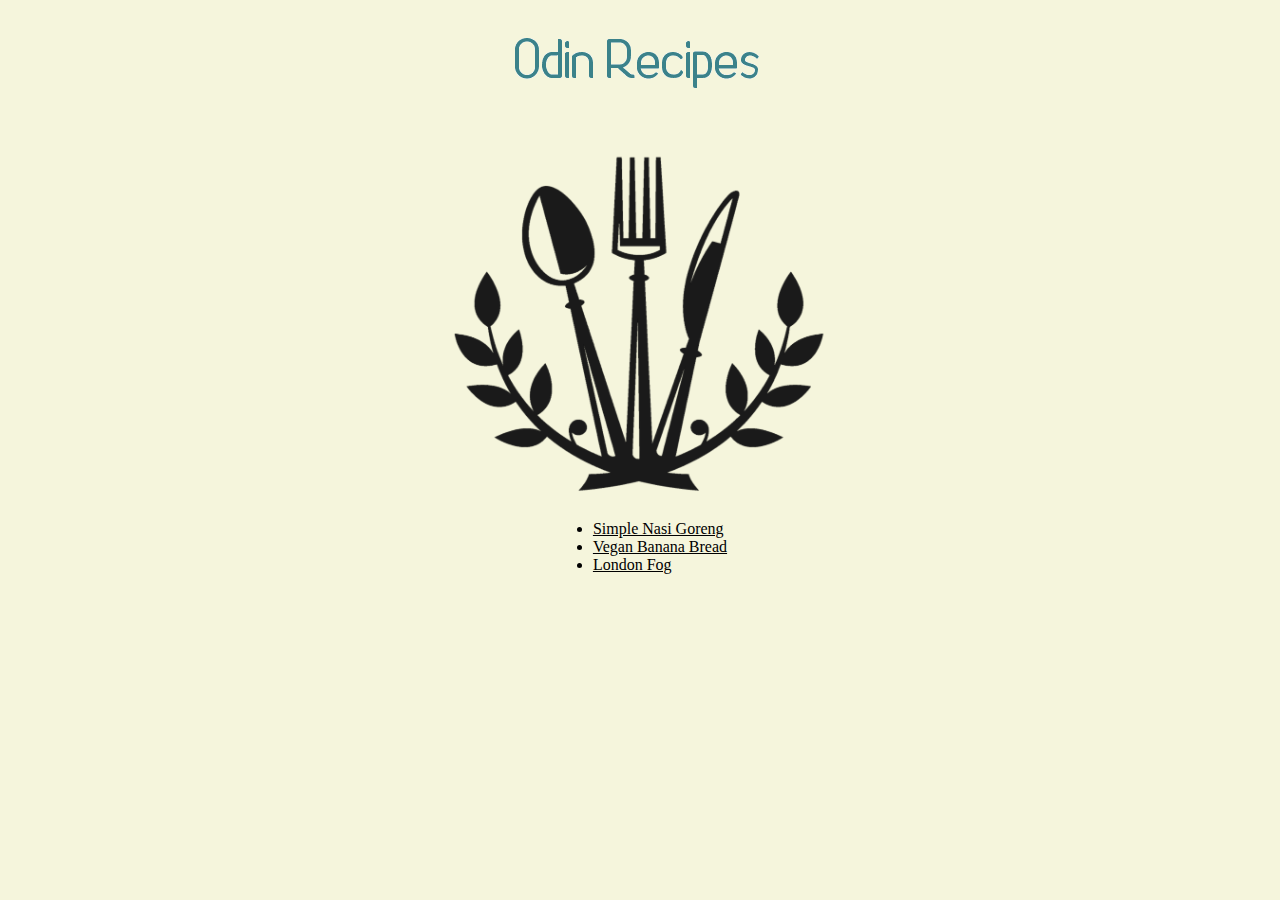
<file: index.html>
<!DOCTYPE html>
<html lang="en">

<head>
    <meta charset="utf-8">
    <title>
       Parabuteo's Odin Recipes
    </title>
    <link rel="stylesheet" href="styles.css">
</head>

<body>
    <h1> <img src="recipefont.png" alt="Odin's Recipes"></h1>
    <img src="utensils.png" width="350" alt="decorative clip art of eating utensils" class="center">
        <p></p>
        <div class="wrapper">
            <ul>
            <li><a href="recipes/nasi-goreng.html">Simple Nasi Goreng</a></li>
            <li><a href="recipes/banana-bread.html">Vegan Banana Bread</a></li>
            <li><a href="recipes/london-fog.html">London Fog</a></li>
        </ul>
        </div>
</body>

</html>
</file>
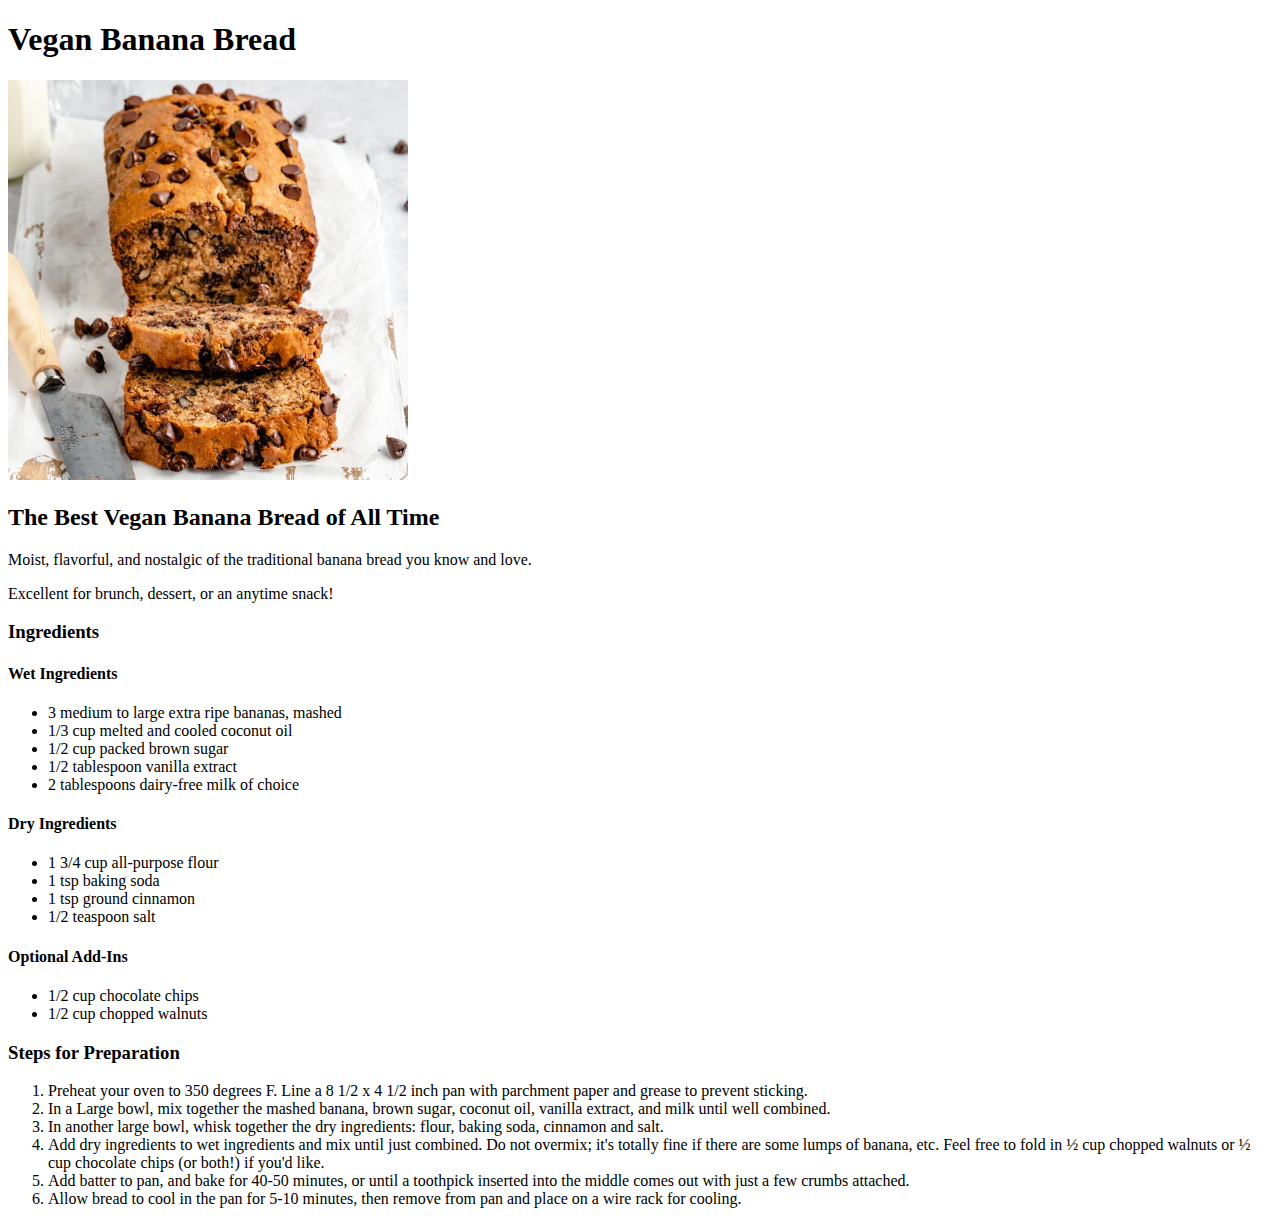
<file: recipes/banana-bread.html>
<!DOCTYPE html>
<html lang="en">

<head>
    <meta charset="utf-8">
    <title>Vegan Banana Bread</title>
</head>

<body>
    <h1>Vegan Banana Bread</h1>
    <img src="banana-bread.jpg" width="400" alt="Delicious Banana Bread">

    <h2>The Best Vegan Banana Bread of All Time</h2>
    <p>Moist, flavorful, and nostalgic of the traditional banana bread you know and love.</p>
    <p>Excellent for brunch, dessert, or an anytime snack!</p>

    <h3>Ingredients</h3>
    <h4>Wet Ingredients</h4>
    <ul>
        <li>3 medium to large extra ripe bananas, mashed </li>
        <li>1/3 cup melted and cooled coconut oil</li>
        <li>1/2 cup packed brown sugar</li>
        <li>1/2 tablespoon vanilla extract</li>
        <li>2 tablespoons dairy-free milk of choice</li>
    </ul>
    <h4>Dry Ingredients</h4>
    <ul>
        <li>1 3/4 cup all-purpose flour</li>
        <li>1 tsp baking soda</li>
        <li>1 tsp ground cinnamon</li>
        <li>1/2 teaspoon salt</li>
    </ul>
    <h4>Optional Add-Ins</h4>
    <ul>
        <li>1/2 cup chocolate chips</li>
        <li>1/2 cup chopped walnuts</li>
    </ul>

    <h3>Steps for Preparation</h3>
    <ol>
        <li>Preheat your oven to 350 degrees F. Line a 8 1/2 x 4 1/2 inch pan with parchment paper and grease to prevent sticking.</li>
        <li>In a Large bowl, mix together the mashed banana, brown sugar, coconut oil, vanilla extract, and milk until well combined.</li>
        <li>In another large bowl, whisk together the dry ingredients: flour, baking soda, cinnamon and salt.</li> 
        <li>Add dry ingredients to wet ingredients and mix until just combined. Do not overmix; it's totally fine if there are some lumps of banana, etc. Feel free to fold in ½ cup chopped walnuts or ½ cup chocolate chips (or both!) if you'd like.</li>
        <li>Add batter to pan, and bake for 40-50 minutes, or until a toothpick inserted into the middle comes out with just a few crumbs attached.</li>
        <li>Allow bread to cool in the pan for 5-10 minutes, then remove from pan and place on a wire rack for cooling.</li>
    </ol>

</body>

</html>
</file>
<file: styles.css>
* {
   color: black;
   background-color: beige;
   font-family: Georgia, 'Times New Roman', Times, serif;
}

h1 {
    text-align:center;
    font-family: Georgia, 'Times New Roman', Times, serif;
    color: rgb(24, 127, 127);
    font-size: 36px;
}

.center {
    display:block;
    margin-left: auto;
    margin-right: auto;
    width: 30%;
}

ul {
    display: table;
    margin: 0 auto;
}
</file>
